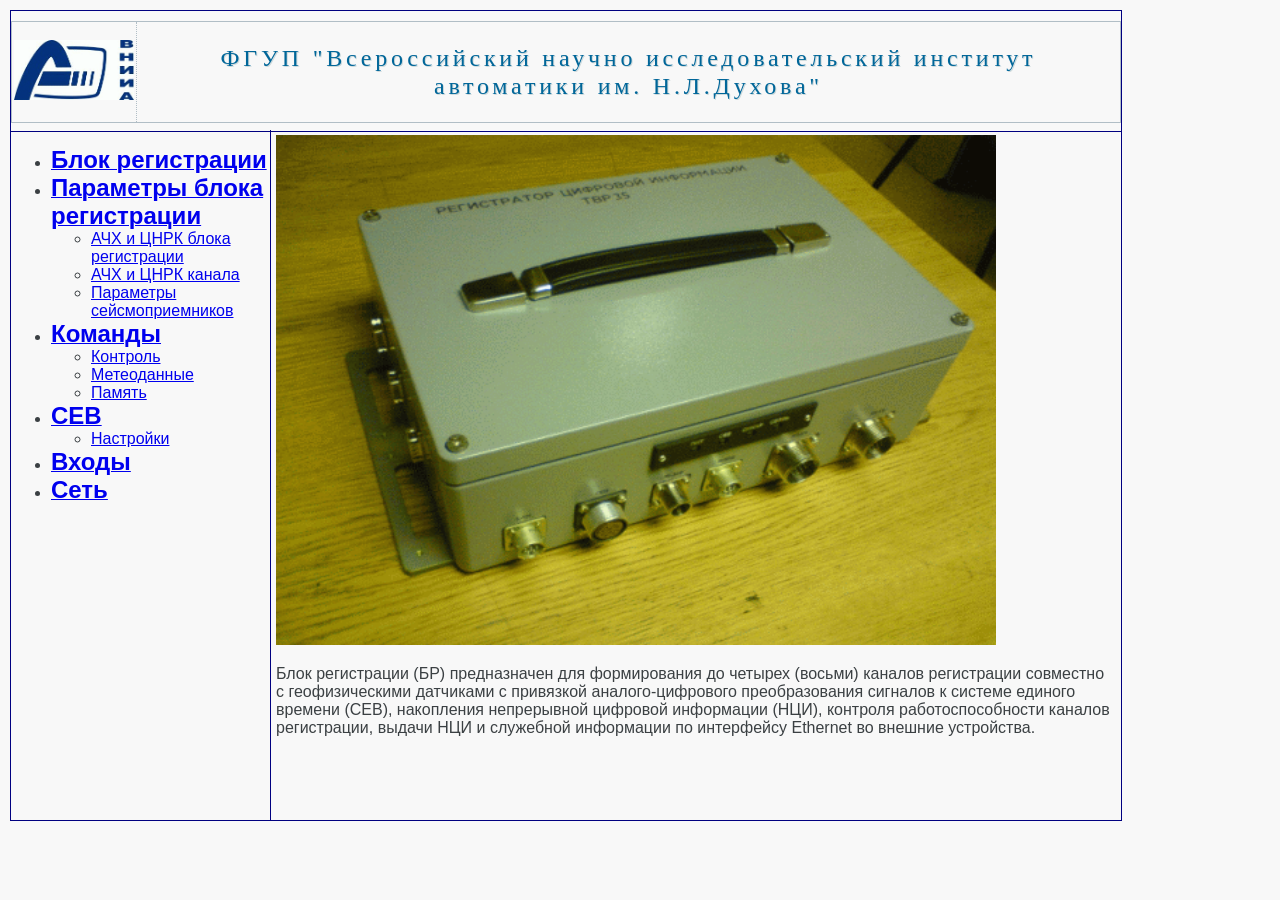
<file: Web/index.htm>
<!DOCTYPE html>
<HTML>
<HEAD>
<meta http-equiv="Content-type" content="text/html; charset=windows-1251" />
<LINK REL="stylesheet" HREF="main_n1.css" TYPE="text/css">
</HEAD>
<DIV>
<DIV ID="cheader">
 <table>
 <tr>
 <td>
 <img src="logo_v.gif" width="120" height="60">
 </td>
 <td>
 <H2 align="center"><font face="verdana" color="#006699" >���� "������������� ������ ����������������� �������� ���������� ��. �.�.������"</font></H1>
 </td>
 </tr>
 </table>
</DIV>
<DIV ID="cnavbar">
<UL>
<LI><A href="/index.htm"><b><font size="5">���� �����������</font></b></a></L1>
<LI><a href="/parametr.cgi"><b><font size="5">��������� ����� �����������</font></b></a></L1>
<UL>
<LI><a href="../dir_set.cgi">��� � ���� ����� �����������</a></CODE></LI>
<LI><a href="../dir_set_kan.cgi">��� � ���� ������</a></CODE></LI>
<LI><a href="/parametr_sb.cgi">��������� ����������������</a></CODE></LI>
</UL>
</LI>
<LI><a href="/command.cgi"><b><font size="5">�������</font></b></a></L1>
<UL>
<LI><a href="../clb.cgi">��������</a></CODE></LI>
<LI><a href="../meteo.cgi">�����������</a></CODE></LI>
<LI><a href="/dir.cgi">������</a></CODE></LI>
</UL>
</LI>
<LI><a href="/gps.cgi"><b><font size="5">���</font></b></a></L1>
<UL>
<LI><a href="../picklist.cgi">���������</a></CODE></LI>
</UL>
</LI>
<LI><a href="/buttons.cgi"><b><font size="5">�����</font></b></a></L1>
<LI><a href="/network.cgi"><b><font size="5">����</font></b></a></L1>
</UL>
</DIV>
<DIV ID="cmain">
<img border="0" src="tvr35.gif" width="720" height="510"></a></p>
<P> 
	���� ����������� (��) ������������ ��� ������������ �� ������� (������) ������� 
 ����������� ��������� � �������������� ��������� � ��������� �������-���������
 �������������� ��������  � ������� ������� ������� (���), ���������� ����������� ��������
 ���������� (���), �������� ����������������� ������� �����������, ������ ��� � ���������
 ���������� �� ���������� Eth�rnet  �� ������� ����������.
</P>
</DIV>
</file>
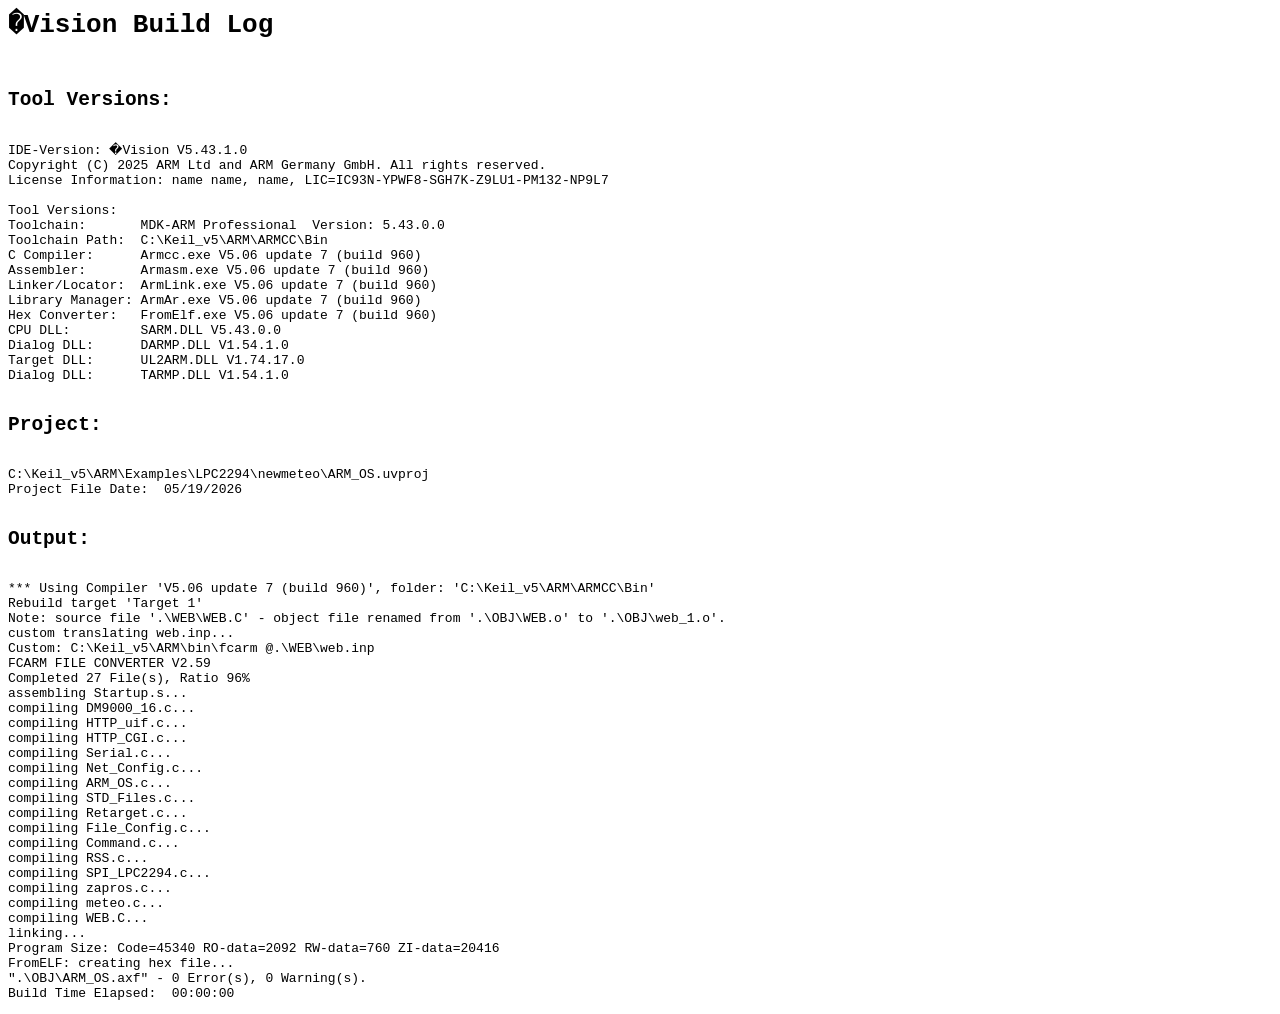
<file: OBJ/ARM_OS.build_log.htm>
<html>
<body>
<pre>
<h1>�Vision Build Log</h1>
<h2>Tool Versions:</h2>
IDE-Version: �Vision V5.43.1.0
Copyright (C) 2025 ARM Ltd and ARM Germany GmbH. All rights reserved.
License Information: name name, name, LIC=IC93N-YPWF8-SGH7K-Z9LU1-PM132-NP9L7
 
Tool Versions:
Toolchain:       MDK-ARM Professional  Version: 5.43.0.0
Toolchain Path:  C:\Keil_v5\ARM\ARMCC\Bin
C Compiler:      Armcc.exe V5.06 update 7 (build 960)
Assembler:       Armasm.exe V5.06 update 7 (build 960)
Linker/Locator:  ArmLink.exe V5.06 update 7 (build 960)
Library Manager: ArmAr.exe V5.06 update 7 (build 960)
Hex Converter:   FromElf.exe V5.06 update 7 (build 960)
CPU DLL:         SARM.DLL V5.43.0.0
Dialog DLL:      DARMP.DLL V1.54.1.0
Target DLL:      UL2ARM.DLL V1.74.17.0
Dialog DLL:      TARMP.DLL V1.54.1.0
 
<h2>Project:</h2>
C:\Keil_v5\ARM\Examples\LPC2294\newmeteo\ARM_OS.uvproj
Project File Date:  05/19/2026

<h2>Output:</h2>
*** Using Compiler 'V5.06 update 7 (build 960)', folder: 'C:\Keil_v5\ARM\ARMCC\Bin'
Rebuild target 'Target 1'
Note: source file '.\WEB\WEB.C' - object file renamed from '.\OBJ\WEB.o' to '.\OBJ\web_1.o'.
custom translating web.inp...
Custom: C:\Keil_v5\ARM\bin\fcarm @.\WEB\web.inp
FCARM FILE CONVERTER V2.59
Completed 27 File(s), Ratio 96%
assembling Startup.s...
compiling DM9000_16.c...
compiling HTTP_uif.c...
compiling HTTP_CGI.c...
compiling Serial.c...
compiling Net_Config.c...
compiling ARM_OS.c...
compiling STD_Files.c...
compiling Retarget.c...
compiling File_Config.c...
compiling Command.c...
compiling RSS.c...
compiling SPI_LPC2294.c...
compiling zapros.c...
compiling meteo.c...
compiling WEB.C...
linking...
Program Size: Code=45340 RO-data=2092 RW-data=760 ZI-data=20416  
FromELF: creating hex file...
".\OBJ\ARM_OS.axf" - 0 Error(s), 0 Warning(s).
Build Time Elapsed:  00:00:00
</pre>
</body>
</html>
</file>
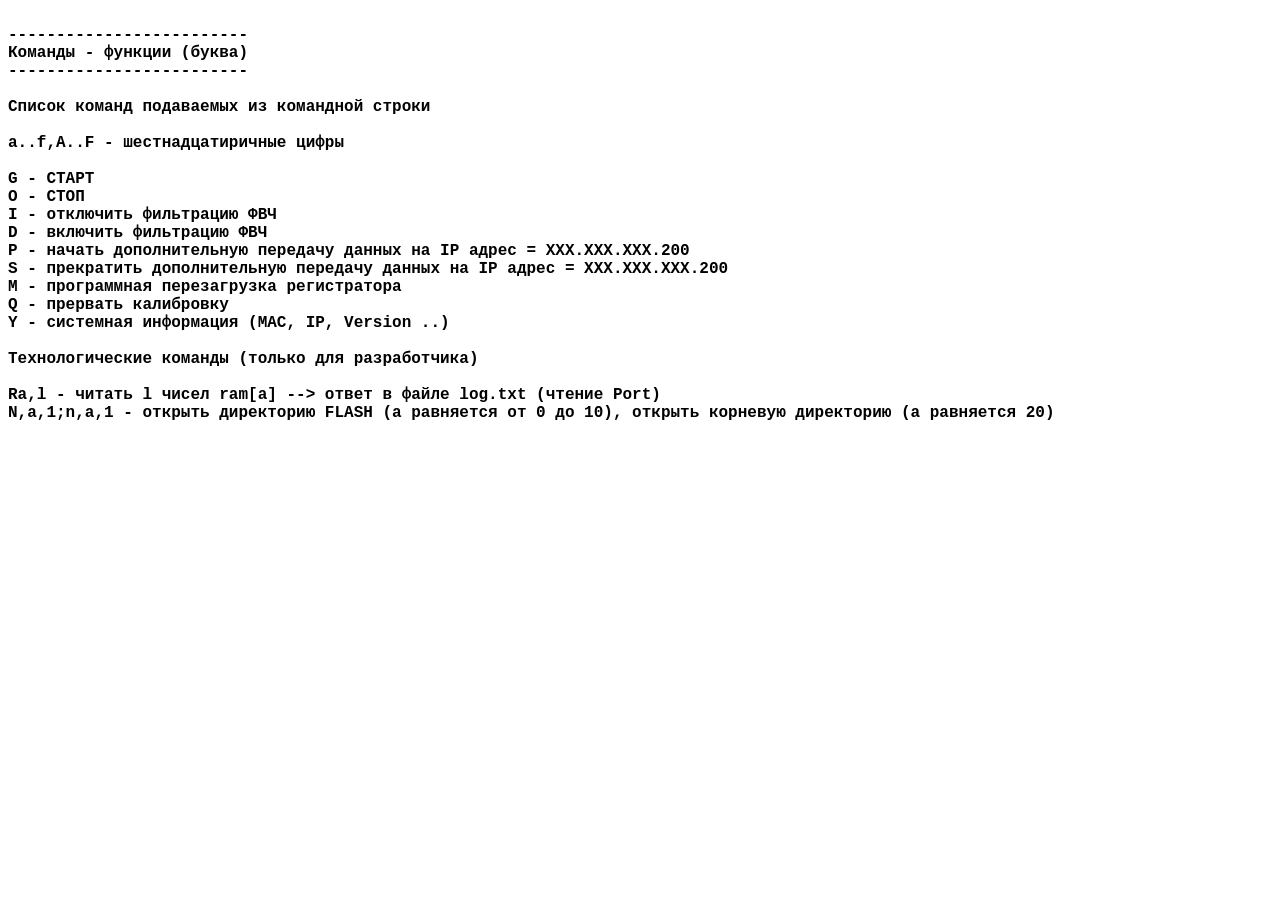
<file: Web/help.htm>
<html>
<head>
<meta http-equiv="Content-Type" content="text/html; charset=windows-1251">
<title>Help</title>
</head>
<body>
<p><b><font face="Courier New"><br>

-------------------------<br>
������� - ������� (�����) <br>
-------------------------<br>
<br>
������ ������ ���������� �� ��������� ������<br>
<br>
a..f,A..F - ����������������� �����<br><br>
G     - �����<br>
O     - ����<br>
I     - ��������� ���������� ���<br>
D     - �������� ���������� ���<br>
P     - ������ �������������� �������� ������ �� IP ����� = XXX.XXX.XXX.200<br>
S     -	���������� �������������� �������� ������ �� IP ����� = XXX.XXX.XXX.200<br>
M     - ����������� ������������ ������������ <br>
Q     - �������� ����������<br>
Y     - ��������� ���������� (MAC, IP, Version ..)<br><br>
��������������� ������� (������ ��� ������������)<br><br>
Ra,l  - ������ l ����� ram[a]   --> ����� � ����� log.txt (������ Port)<br>
N,�,1;n,a,1   - ������� ���������� FLASH (a ��������� �� 0 �� 10), ������� �������� ���������� (a ��������� 20)

 
<br>

<br>
<br>

</font></b></p>
</body>
</html>
</file>
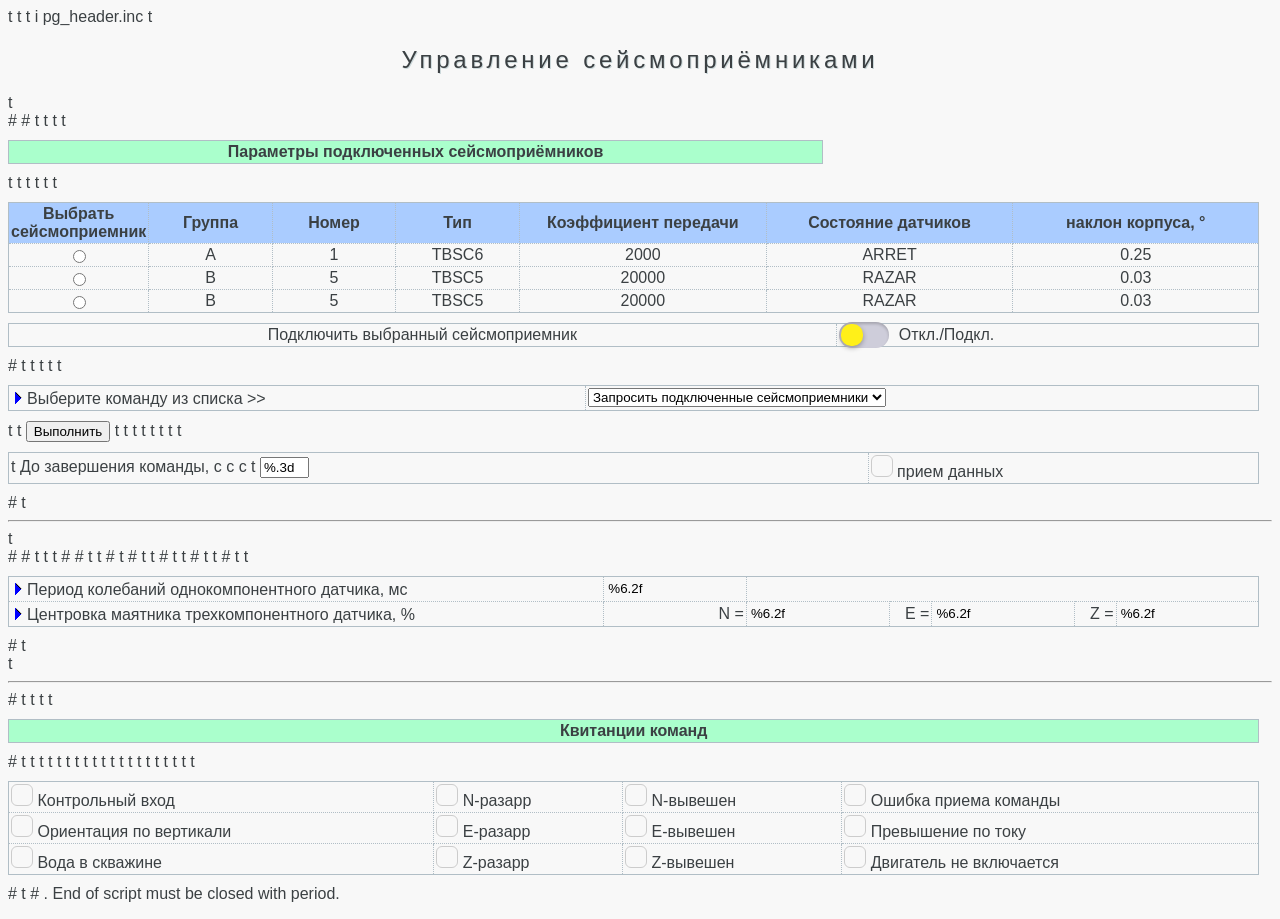
<file: Web/smd_5.htm>
<html><head><title>Directory</title>
    t <script language=JavaScript type="text/javascript" src="xml_http.js"></script>
    t <LINK REL="stylesheet" HREF="main_n1.css" TYPE="text/css">
    t </head>
    i pg_header.inc
    t <h2 align="center">Управление сейсмоприёмниками</h2>
    t <FORM ACTION=smd.cgi METHOD=POST NAME=ad>
    #
    #
    t <table class="class_1" border=0 width=815px>
    t <tr>
    t <th bgcolor=#aaffcc width=99%>Параметры подключенных сейсмоприёмников</th> </tr>
    t </table> 
    t <table  sborder=0 width=99%>
    t <tr>
    t  <th bgcolor=#aaccff width=10%>Выбрать сейсмоприемник</th><th bgcolor=#aaccff width=10%>Группа</th><th bgcolor=#aaccff width=10%>Номер</th>
    t  <th bgcolor=#aaccff width=10%>Тип</th><th bgcolor=#aaccff width=20%>Коэффициент передачи</th>
    t <th bgcolor=#aaccff width=20%>Состояние датчиков</th><th bgcolor=#aaccff width=20%>наклон корпуса, °</th>
    t </tr>
   
    <td align=center><input type="radio"  name="raz" value="1"></td>  
      <td align=center>A</td>						
        <td align=center >1</td>								
      <td align=center >TBSC6</td>							
        <td align=center >2000</td>								
        <td align=center >ARRET</td>		       		
    <td align=center >0.25</td>	
    </tr>
    
    <td align=center><input type="radio"  name="raz" value="2"></td> 
     <td align=center>B</td>						
      <td align=center >5</td>								
    <td align=center >TBSC5</td>							
      <td align=center >20000</td>								
      <td align=center >RAZAR</td>		       		
    <td align=center >0.03</td>	
    </tr>
    
    <td align=center><input type="radio"  name="raz" value="3"></td>
    <td align=center>B</td>						
      <td align=center >5</td>								
    <td align=center >TBSC5</td>							
      <td align=center >20000</td>								
      <td align=center >RAZAR</td>		       		
    <td align=center >0.03</td>	
    </tr>
     </table>
    
    <table border=0 width=99%>
        <tr>
            <td align=center>Подключить выбранный сейсмоприемник</td>
        <td><input type="checkbox" class="cbox"  id="stat" ><label for="stat">Откл./Подкл.</label></td></tr>
        
        </table>  
    #
    t <table border="0" width=99%><font size="3">
    t <tr>
    t <right>
    t <td ><img src=pabb.gif>Выберите команду из списка  >></td>
    t <td><select name="PICK3" >
    #
    t <left>
    c L1b <option value=b %s>Запросить подключенные сейсмоприемники	</option>
    c L1a <option value=a %s>Подключить сейсмоприемник	    	</option>
    c L16 <option value=6 %s>Показать параметры сейсмоприёмника     </option> 
    c L13 <option value=3 %s>Ориентация по вертикали (ТБСЦ6) 	</option>
    c L11 <option value=1 %s>Арретировать датчики 		    	</option> 
    c L12 <option value=2 %s>Разарретировать датчики 	   	</option> 
    c L14 <option value=4 %s>Вывешивание                         	</option>
    c L1c <option value=c %s>Контроль периода маятника (ТБСЦ6)     	</option>
    c L1f <option value=f %s>Изменить период маятника (ТБСЦ6)       </option>
    c L15 <option value=5 %s>Проверка воды в скважине (кроме ТБСЦ5)	</option>
    c L1d <option value=d %s>Изменить коэффициент преобразования	</option>
    c L17 <option value=7 %s>Подключить контрольный вход      	</option>
    c L18 <option value=8 %s>Отключить контрольный вход       	</option>
    c L19 <option value=9 %s>Перевести в ждущий режим  	    	</option>
    
    </select></td>
    </font></table>
    </tr>
    t <tr>
    t <td  align="center"><INPUT TYPE=SUBMIT NAME=set VALUE="Выполнить" id="smb" >
    t </td>
    t </center>
    t </tr>
    
    
    t <table border=0 width=99%>
    t <tr> <td>
    t До завершения команды, c
    c c t <input type=text id="m_time_st" value="%.3d" size=4 maxlength=4></td>
    t <td ><label><input type="checkbox"  id="kvit4"><i></i></label> прием данных </td>
    t </tr>
    t </table>
    #
    t <hr>
    t <br>
    #
    #
    t <table border=0 width=99%><font size="3">
    t <tr style="background-color: #aacc99">
    t </tr>
    #
    #
    t <tr><td><IMG SRC=pabb.gif>Период колебаний однокомпонентного датчика, мс</td>
    t <td align="left"><input type="text" readonly style="background-color: transparent; border: 0px"
    c m 1  size="10" id="sd_value2" value="%6.2f "></td></tr>
    #
    t <tr><td><IMG SRC=pabb.gif>Центровка маятника трехкомпонентного датчика, %</td>
    #
    t <td align="right">N = </td>
    t <td align="left"><input type="text" readonly style="background-color: transparent; border: 0px"
    c j 1  size="10" id="sd_value1" value="%6.2f "></td>
    #
    t <td align="right">E =</td>
    t <td align="left"><input type="text" readonly style="background-color: transparent; border: 0px"
    c k 1  size="10" id="sd_value2" value="%6.2f "></td>
    #
    t <td align="right">Z = </td>
    t <td align="left"><input type="text" readonly style="background-color: transparent; border: 0px"
    c l 1  size="10" id="sd_value3" value="%6.2f "></td>
    #
    t </tr>
    t </font></table>
    #
    t <br>
    t <hr>
    #
    t <table border=0 width=99%>
    t <tr>
    t <th bgcolor=#aaffcc width=99%>Квитанции команд</th> </tr>
    t </table>
    #
    t <table border=0 width=99%><font size="3">
    t <tr>
    t <td ><label><input type="checkbox"  id="kvit0"><i></i></label> Контрольный вход </td>
    t <td ><label><input type="checkbox"  id="butt3"><i></i></label> N-разарр </td>
    t <td ><label><input type="checkbox"  id="butt0"><i></i></label> N-вывешен</td>
    t <td ><label><input type="checkbox"  id="kvit5"><ir></ir></label> Ошибка приема команды</td>
    t </tr>
    t <tr>
    t <td ><label><input type="checkbox"  id="kvit2"><i></i></label> Ориентация по вертикали </td>
    t <td ><label><input type="checkbox"  id="butt4"><i></i></label> E-разарр </td>
    t <td ><label><input type="checkbox"  id="butt1"><i></i></label> E-вывешен</td>
    t <td ><label><input type="checkbox"  id="kvit7"><ir></ir></label> Превышение по току</td>
    t </tr>
    t <tr>
    t <td ><label><input type="checkbox"  id="kvit1"><ir></ir></label> Вода в скважине</td>
    t <td ><label><input type="checkbox"  id="butt5"><i></i></label> Z-разарр</td>
    t <td ><label><input type="checkbox"  id="butt2"><i></i></label> Z-вывешен</td>
    t <td ><label><input type="checkbox"  id="kvit6"><ir></ir></label> Двигатель не включается</td>
    t </tr>
    t </font></table>
    #
    t <script >
    // Define URL and refresh timeout
     var formUpdate = new periodicObj("ad.cgx", 500);
     var trg_y = 0 ;
     var trg_g = 0 ;


        
     
     function plotADGraph() {
      sdVal1 = document.getElementById("sd1_value").value;
      sdVal2 = document.getElementById("sd2_value").value;
      sdVal3 = document.getElementById("sd3_value").value;
     }
    
    
     function periodicUpdateAd() {
      if(document.getElementById("m_time_st").value != 0) {
       updateMultiple(formUpdate,plotADGraph);
       ad_elTime = setTimeout(periodicUpdateAd, formUpdate.period);
      }
      else
       clearTimeout(ad_elTime);
     }
    
      periodicUpdateAd();
    
      


var raz = document.getElementsByName("raz");
   
        for (var i = 0; i < raz.length; i++) {
            raz[i].onclick = function() {
            localStorage.setItem("IRadioRaz", this.value);
            }
        }
            if(localStorage.getItem("IRadioRaz")) {
                 var IRadioRaz = localStorage.getItem("IRadioRaz");
                 document.querySelector('input[name="raz"][value="' + IRadioRaz + '"]').setAttribute('checked','checked');
            }
     


document.getElementById("stat").onclick = function() {
  
  if(document.getElementById("stat").checked) {
    localStorage.setItem("stat", "true");
    trg_y = 1;
  } else {
    localStorage.setItem("stat", "false");
    trg_y = 0;
  }
}
if (localStorage.getItem("stat") == "true") {
  document.getElementById("stat").setAttribute('checked','checked');
  trg_g = 1;
}

//if (trg_y == 1){trg_g = ~trg_g;
   
//   cbox.parentNode.parentNode.style.background = (cbox.checked ? "yellow" : "#e0ffff");
// }




     </script>
    #
    . End of script must be closed with period.
</file>
<file: Web/main_n1.css>
redtext { color: #FF0000 }
#bigtext { font-size: large } EM { color: #00FF00; font-weight: bold } p em {COLOR: #0000ff }

#cheader { width: 1110px; height:120px; position:absolute; top:10px; left:10px; border-top: thin solid #000080; border-bottom: 
thin solid #000080; border-left: thin solid #000080;border-right: thin solid #000080;  }

#cnavbar { width: 260px; height:690px; position:absolute; top:130px; left:10px; border-left: thin solid #000080; 
border-bottom: thin solid #000080;}

#cmain {  width: 840px; height:680px; position:absolute; top:130px; left:270px; overflow: auto; padding: 5px;
border-left: thin solid #000080; border-right: thin solid #000080; border-bottom: thin solid #000080; }

#ccopyright { width: 1000px; clear: both }

BODY { color: #3B4043; background-color: #F8F8F8; font-family: Verdana, Arial, sans-serif;  }

TABLE { font-size: 12pt; margin: 10px 0px; border: thin solid #B1BEC6; border-collapse: collapse }

P { font-size: 12pt }
H1, H2, H6 { font-weight: normal; font-family: Arial, sans-serif; letter-spacing: 1mm;
text-shadow: #CDD9DB 1px 1px }
H1 { font-size: 20pt }
H2 { font-size: 18pt }
H6 { font-size: 12pt }
TD, TH { padding: 2px; border: thin dotted #B1BEC6 }
CAPTION {text-align: left}
BLOCKQUOTE P, ADDRESS {font-size: 14pt; font-style: italic }

#LI {font-family: Arial, sans-serif; font-size: 14pt; text-transform: uppercase;
list-style-type: none; margin-left: 20px }
#navbar LI { padding: 5px 5px; margin: 12px 0px; border: thin solid #000080 }

input[type=checkbox]{
display: none;
}

 ib{
 display:inline-block;
 width: 30px;
 height: 30px;
 border: 1px solid #ccc;
 background: red;
 border-radius: 6px;
 position: relative;
 }

 ib:before {
 content: ' ';
 position: absolute;
 top: 2px; bottom: 2px;
 left: 2px; right: 2px;
 background: green;
 border-radius: 6px;
  opacity: 0;
/* transition: .4s;*/
 }

 input[type=checkbox]:checked + ib:before {
   opacity: 1;
 }


 i{
 display: inline-block;
 width: 20px;
 height: 20px;
 border: 1px solid #ccc;
 border-radius: 6px;
 position: relative;
 }

 i:before {
 content: ' ';
 position: absolute;
 top: 2px; bottom: 2px;
 left: 2px; right: 2px;
 background: green;
 border-radius: 6px;
  opacity: 0;
/* transition: .4s; */
 }

 input[type=checkbox]:checked + i:before {
   opacity: 1;
 }

 ir{
 display: inline-block;
 width: 20px;
 height: 20px;
 border: 1px solid #ccc;
 border-radius: 6px;
 position: relative;
 }

 ir:before {
 content: ' ';
 position: absolute;
 top: 2px; bottom: 2px;
 left: 2px; right: 2px;
 background: red;
 border-radius: 6px;
  opacity: 0;
/* transition: .4s; */
 }

 input[type=checkbox]:checked + ir:before {
   opacity: 1;
 }

.cbox {
  position: absolute;
  z-index: -1;
  opacity: 0;
  margin: 10px 0 0 20px;
}
.cbox + label {
  position: relative;
  padding: 0 0 0 60px;
  cursor: pointer;
}
.cbox + label:before {
  content: '';
  position: absolute;
  top: -4px;
  left: 0;
  width: 50px;
  height: 26px;
  border-radius: 13px;
  background: #cecdda;
  box-shadow: inset 0 2px 3px rgba(0,0,0,.2);
  transition: .2s;
}
.cbox + label:after {
  content: '';
  position: absolute;
  top: -2px;
  left: 2px;
  width: 22px;
  height: 22px;
  border-radius: 10px;
  background: rgb(255, 240, 25);
  box-shadow: 0 2px 5px rgba(0,0,0,.3);
  transition: .2s;
}
.cbox:checked + label:before {
  background: #68d46d;
}
.cbox:checked + label:after {
  left: 26px;
}
.cbox:focus + label:before {
  box-shadow: inset 0 2px 3px rgba(0,0,0,.2), 0 0 0 3px rgba(255,255,0,.7);
}
</file>
